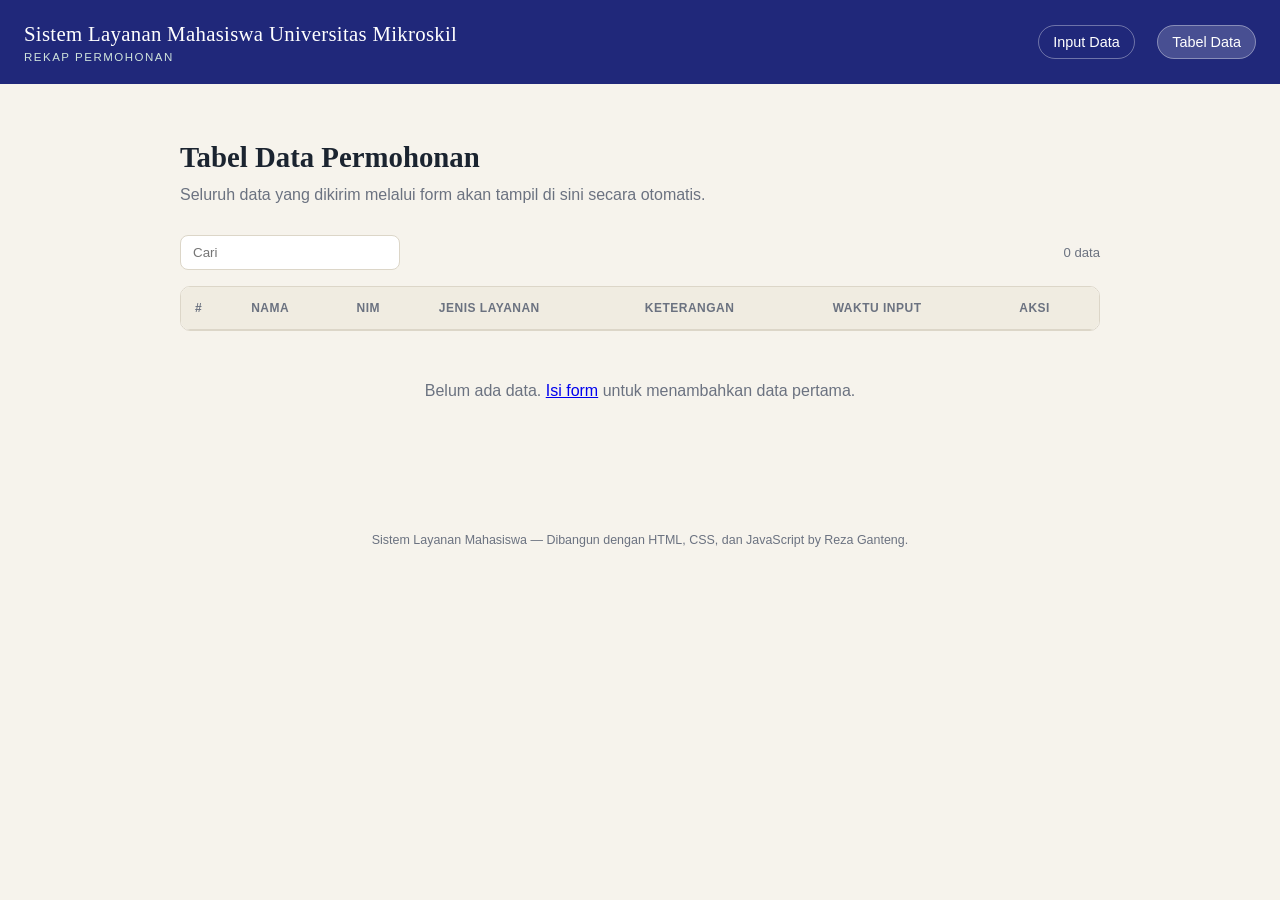
<file: data.html>
<!DOCTYPE html>
<html lang="id">
<head>
<meta charset="UTF-8" />
<meta name="viewport" content="width=device-width, initial-scale=1.0" />
<title>Tabel Data | Sistem Layanan Mahasiswa</title>
<link rel="stylesheet" href="css/style.css" />
</head>
<body>

<header class="topbar">
  <div class="brand">Sistem Layanan Mahasiswa Universitas Mikroskil<span>Rekap Permohonan</span></div>
  <nav>
    <a href="index.html">Input Data</a>
    <a href="data.html" class="active">Tabel Data</a>
  </nav>
</header>

<main>
  <h1>Tabel Data Permohonan</h1>
  <p class="subtitle">Seluruh data yang dikirim melalui form akan tampil di sini secara otomatis.</p>

  <div class="toolbar">
    <input type="search" id="searchInput" placeholder="Cari" />
    <span class="count-badge" id="countBadge">0 data</span>
  </div>

  <div class="table-wrap">
    <table>
      <thead>
        <tr>
          <th>#</th>
          <th>Nama</th>
          <th>NIM</th>
          <th>Jenis Layanan</th>
          <th>Keterangan</th>
          <th>Waktu Input</th>
          <th>Aksi</th>
        </tr>
      </thead>
      <tbody id="tableBody">

    </tbody>
    </table>
  </div>

  <div class="empty-state" id="emptyState" style="display:none;">
    Belum ada data. <a href="index.html">Isi form</a> untuk menambahkan data pertama.
  </div>
</main>

<footer>Sistem Layanan Mahasiswa &mdash; Dibangun dengan HTML, CSS, dan JavaScript by Reza Ganteng.</footer>

<script src="js/data-store.js"></script>
<script src="js/table.js"></script>
</body>
</html>
</file>
<file: css/style.css>
:root {
  --ink: #1b2430;
  --paper: #f6f3ec;
  --panel: #ffffff;
  --line: #dcd6c8;
  --accent: #231fa4;
  --accent-dark: #20287a;
  --warn: #b3542c;
  --muted: #6b7280;
  --radius: 10px;
  --font-display: "Georgia", "Iowan Old Style", serif;
  --font-body: -apple-system, "Segoe UI", Roboto, sans-serif;
}

* { box-sizing: border-box; }

body {
  margin: 0;
  background: var(--paper);
  color: var(--ink);
  font-family: var(--font-body);
  line-height: 1.5;
}

.topbar {
  background: var(--accent-dark);
  color: #fff;
  padding: 18px 24px;
  display: flex;
  align-items: center;
  justify-content: space-between;
  flex-wrap: wrap;
  gap: 10px;
}

.topbar .brand {
  font-family: var(--font-display);
  font-size: 1.3rem;
  letter-spacing: 0.3px;
}

.topbar .brand span {
  display: block;
  font-family: var(--font-body);
  font-size: 0.72rem;
  color: #cfe3dc;
  letter-spacing: 1.5px;
  text-transform: uppercase;
}

.topbar nav a {
  color: #fff;
  text-decoration: none;
  margin-left: 18px;
  padding: 8px 14px;
  border-radius: 999px;
  font-size: 0.9rem;
  border: 1px solid rgba(255,255,255,0.35);
  transition: background 0.15s ease;
}

.topbar nav a:hover,
.topbar nav a.active {
  background: rgba(255,255,255,0.18);
}

main {
  max-width: 960px;
  margin: 0 auto;
  padding: 32px 20px 60px;
}

h1 {
  font-family: var(--font-display);
  font-size: 1.8rem;
  margin-bottom: 4px;
}

.subtitle {
  color: var(--muted);
  margin-top: 0;
  margin-bottom: 28px;
}

.card {
  background: var(--panel);
  border: 1px solid var(--line);
  border-radius: var(--radius);
  padding: 24px;
  box-shadow: 0 1px 2px rgba(20, 30, 25, 0.04);
}

.field {
  margin-bottom: 18px;
}

.field label {
  display: block;
  font-size: 0.88rem;
  font-weight: 600;
  margin-bottom: 6px;
}

.field .hint {
  font-size: 0.78rem;
  color: var(--muted);
  font-weight: 400;
}

.field input,
.field select,
.field textarea {
  width: 100%;
  padding: 10px 12px;
  border: 1px solid var(--line);
  border-radius: 8px;
  font-size: 0.95rem;
  font-family: inherit;
  background: #fff;
  color: var(--ink);
}

.field input:focus,
.field select:focus,
.field textarea:focus {
  outline: 2px solid var(--accent);
  outline-offset: 1px;
  border-color: var(--accent);
}

.field textarea {
  resize: vertical;
  min-height: 80px;
}

.error-msg {
  color: var(--warn);
  font-size: 0.78rem;
  margin-top: 4px;
  min-height: 1em;
}

.actions {
  display: flex;
  gap: 12px;
  margin-top: 24px;
  flex-wrap: wrap;
}

button, .btn {
  border: none;
  border-radius: 8px;
  padding: 11px 20px;
  font-size: 0.92rem;
  font-weight: 600;
  cursor: pointer;
  font-family: inherit;
  text-decoration: none;
  display: inline-flex;
  align-items: center;
  gap: 6px;
}

.btn-primary {
  background: var(--accent);
  color: #fff;
}
.btn-primary:hover { background: var(--accent-dark); }

.btn-ghost {
  background: transparent;
  color: var(--accent-dark);
  border: 1px solid var(--line);
}
.btn-ghost:hover { border-color: var(--accent); }

#formStatus {
  margin-top: 16px;
  padding: 10px 14px;
  border-radius: 8px;
  font-size: 0.88rem;
  display: none;
}
#formStatus.show { display: block; }
#formStatus.success { background: #e4f1ea; color: var(--accent-dark); border: 1px solid #bcdccb; }

.toolbar {
  display: flex;
  justify-content: space-between;
  align-items: center;
  gap: 12px;
  flex-wrap: wrap;
  margin-bottom: 16px;
}

.toolbar input[type="search"] {
  padding: 9px 12px;
  border: 1px solid var(--line);
  border-radius: 8px;
  min-width: 220px;
  font-family: inherit;
}

.count-badge {
  font-size: 0.82rem;
  color: var(--muted);
}

.table-wrap {
  overflow-x: auto;
  border: 1px solid var(--line);
  border-radius: var(--radius);
  background: var(--panel);
}

table {
  width: 100%;
  border-collapse: collapse;
  min-width: 640px;
}

thead th {
  text-align: left;
  font-size: 0.75rem;
  text-transform: uppercase;
  letter-spacing: 0.5px;
  color: var(--muted);
  background: #f0ece1;
  padding: 12px 14px;
  border-bottom: 1px solid var(--line);
  white-space: nowrap;
}

tbody td {
  padding: 12px 14px;
  border-bottom: 1px solid var(--line);
  font-size: 0.9rem;
  vertical-align: top;
}

tbody tr:last-child td { border-bottom: none; }
tbody tr:hover { background: #faf8f2; }

.badge {
  display: inline-block;
  padding: 3px 10px;
  border-radius: 999px;
  font-size: 0.74rem;
  font-weight: 600;
  background: #e4f1ea;
  color: var(--accent-dark);
  white-space: nowrap;
}

.delete-btn {
  background: transparent;
  border: none;
  color: var(--warn);
  cursor: pointer;
  font-size: 0.82rem;
  padding: 4px 8px;
  border-radius: 6px;
}
.delete-btn:hover { background: #f6e6dd; }

.empty-state {
  text-align: center;
  padding: 48px 20px;
  color: var(--muted);
}

footer {
  text-align: center;
  color: var(--muted);
  font-size: 0.78rem;
  padding: 20px;
}

@media (max-width: 600px) {
  .topbar { flex-direction: column; align-items: flex-start; }
  .topbar nav a { margin-left: 0; margin-right: 8px; }
  main { padding: 20px 14px 40px; }
  .card { padding: 18px; }
}
</file>
